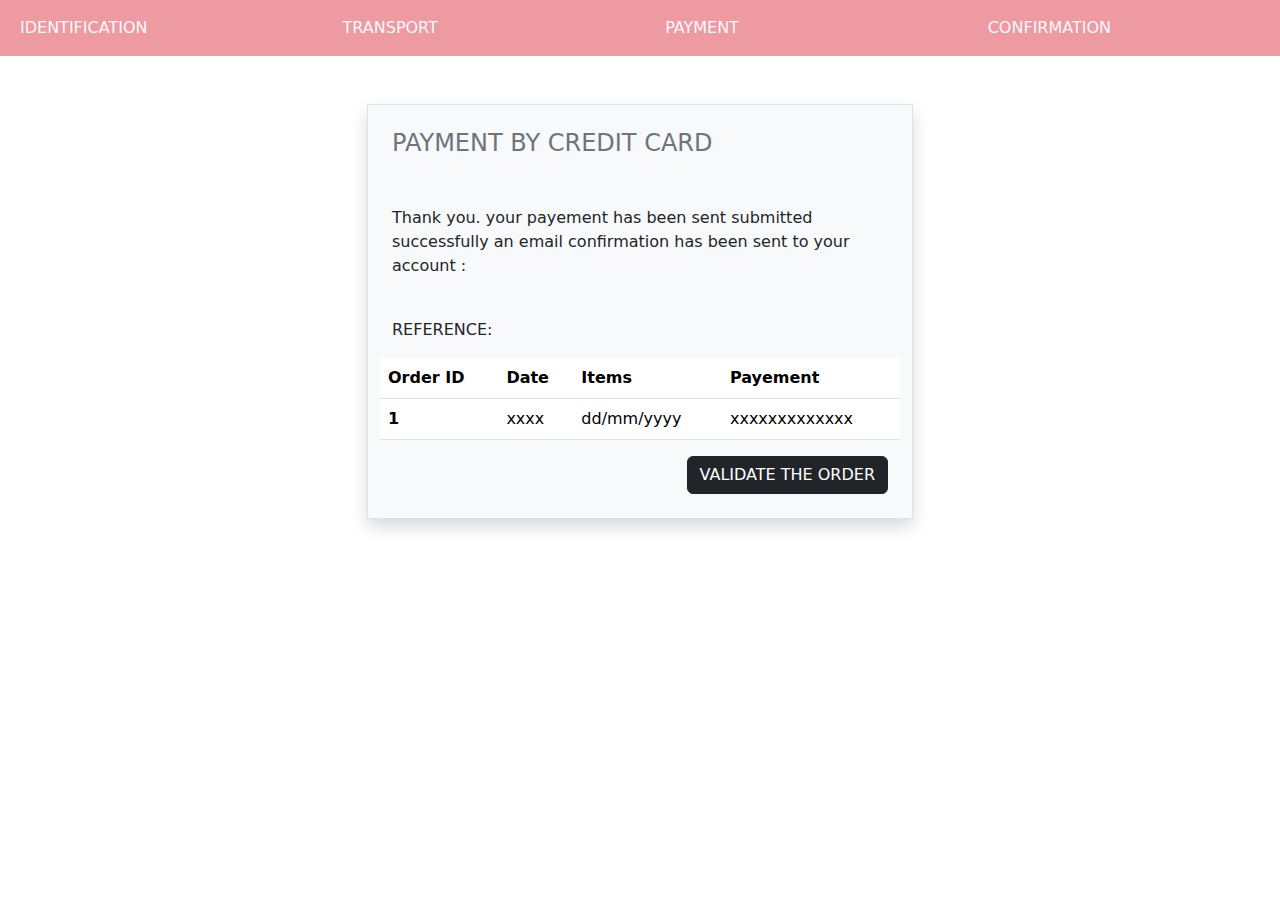
<file: confirmation.html>
<!DOCTYPE html>
<html lang="en">
  <head>
    <meta charset="UTF-8" />
    <meta http-equiv="X-UA-Compatible" content="IE=edge" />
    <meta name="viewport" content="width=device-width, initial-scale=1.0" />
    <link
      rel="stylesheet"
      href="https://cdn.jsdelivr.net/npm/bootstrap@5.2.0/dist/css/bootstrap.min.css"
    />
    <title>PAYMENT</title>
  </head>
  <body>
    <nav class="navbar navbar-expand-lg navbar-light bg-danger bg-opacity-50">
      <div class="container-fluid">
        <!-- <a class="navbar-brand" href="#">Navbar</a> -->
        <button
          class="navbar-toggler"
          type="button"
          data-bs-toggle="collapse"
          data-bs-target="#navbarNav"
          aria-controls="navbarNav"
          aria-expanded="false"
          aria-label="Toggle navigation"
        >
          <span class="navbar-toggler-icon"></span>
        </button>
        <div class="collapse navbar-collapse" id="navbarNav">
          <ul class="navbar-nav">
            <li class="nav-item col-md-8">
              <a class="nav-link link-light" aria-current="page" href="#"
                >IDENTIFICATION</a
              >
            </li>
            <li class="nav-item col-md-8">
              <a class="nav-link link-light" href="#">TRANSPORT</a>
            </li>
            <li class="nav-item col-md-8">
              <a class="nav-link link-light active" href="#">PAYMENT</a>
            </li>
            <li class="nav-item col-md-6">
              <a class="nav-link link-light" href="#">CONFIRMATION</a>
            </li>
          </ul>
        </div>
      </div>
    </nav>




    <div class="container">

        <div class="row">
          <div class="col-md-6 offset-md-3">
            <div class="signup-form">
              <form action="" class="mt-5 border p-4 bg-light shadow">
                <h4 class="mb-5 text-secondary">PAYMENT BY CREDIT CARD</h4>
            <p>Thank you. your payement has been sent submitted successfully 
                an email confirmation has been sent to your account :  </p>
                <p><br>REFERENCE: <br></p>
                <div class="row">
                    
                    <table class="table">
                        <thead>
                          <tr>
                            <th scope="col">Order ID</th>
                            <th scope="col">Date</th>
                            <th scope="col">Items</th>
                            <th scope="col">Payement</th>
                          </tr>
                        </thead>
                        <tbody>
                          <tr>
                            <th scope="row">1</th>
                            <td>xxxx</td>
                            <td>dd/mm/yyyy</td>
                            <td>xxxxxxxxxxxxx</td>
                          </tr>
                          
                        </tbody>
                      </table>
                  
      
               
      
                  
      
                 
      
                  
      
                 
      
                  
      
               
      
                  <div class="col-md-12">
                    <button class="btn btn-dark float-end">VALIDATE THE ORDER</button>
                  </div>
                </div>
              </form>




  </body>
</html>
</file>
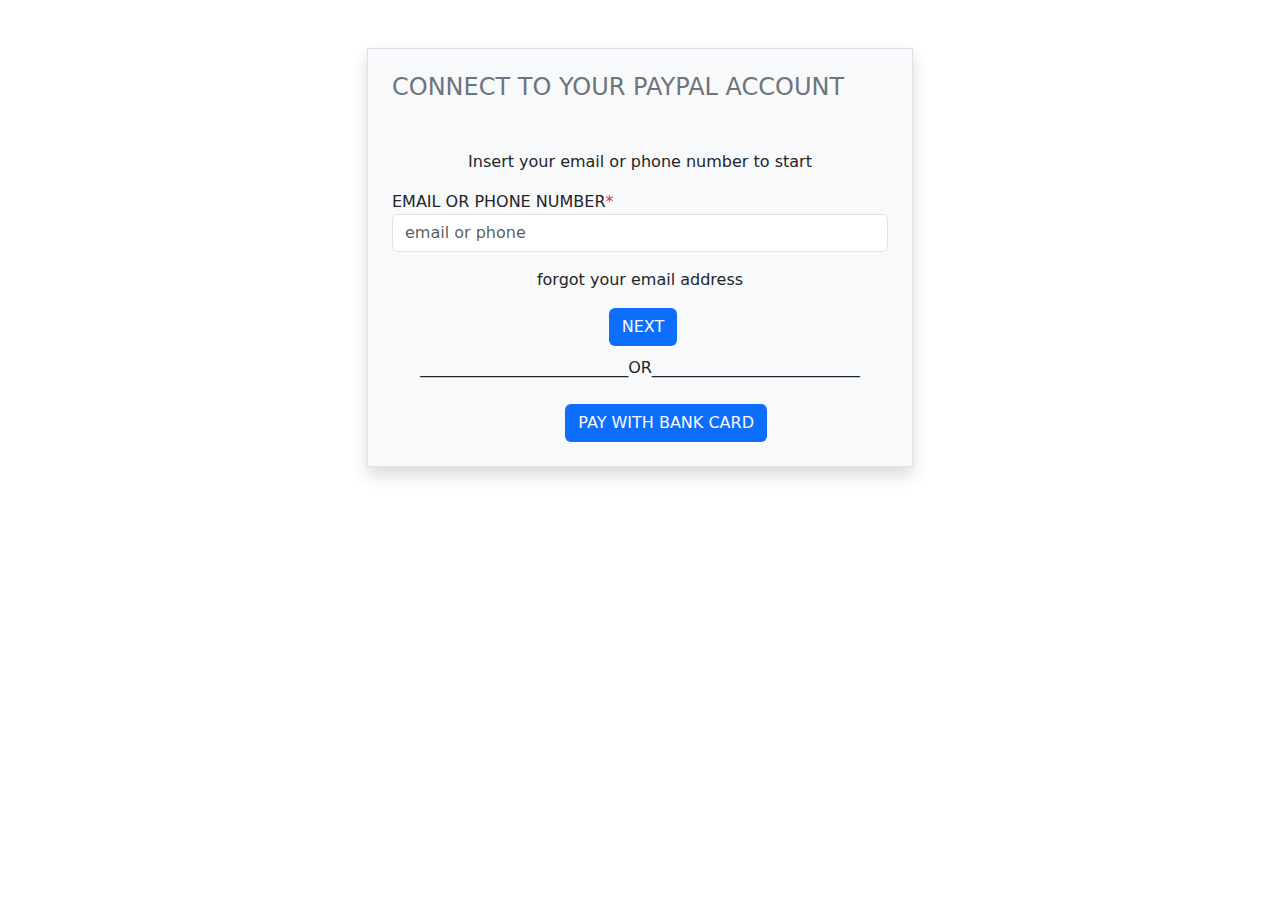
<file: paypal.html>
<!DOCTYPE html>
<html lang="en">
<head>
    <meta charset="UTF-8">
    <meta http-equiv="X-UA-Compatible" content="IE=edge">
    <meta name="viewport" content="width=device-width, initial-scale=1.0">
    <link
      rel="stylesheet"
      href="https://cdn.jsdelivr.net/npm/bootstrap@5.2.0/dist/css/bootstrap.min.css"
    />
    <title>PAYPAL</title>
</head>
<body>
    <div class="container">
        <div class="row">
          <div class="col-md-6 offset-md-3">
            <div class="signup-form">
              <form action="" class="mt-5 border p-4 bg-light shadow">
                <h4 class="mb-5 text-secondary">CONNECT TO YOUR PAYPAL ACCOUNT</h4>
                <p class="text-center">Insert your email or phone number to start</p>
                <div class="row">
                  <div class="mb-3 col-md-12">
                    <label>EMAIL OR PHONE NUMBER<span class="text-danger">*</span></label>
                    <input
                      type="text"
                      name="Ccard"
                      class="form-control"
                      placeholder="email or phone"
                    />
                  </div>
      <br>
                  <p class="text-center">forgot your email address </p>
      
             
      
                  <div class="col-md-6 offset-md-5">
                    <button class="btn bg-primary "><a class="nav-link link-light  " href="#">NEXT</a> </button>

                  </div>
                  <br>
                  <br>
                  <p class="text-center">__________________________OR__________________________</p>
                  <br>
                  <br>
                  <div class="col-md-6 offset-md-4">
                    <button class="btn bg-primary "><a class="nav-link link-light  " href="#">PAY WITH BANK CARD</a> </button>

                  </div>
                </div>
              </form>

                  
</body>
</html>
</file>
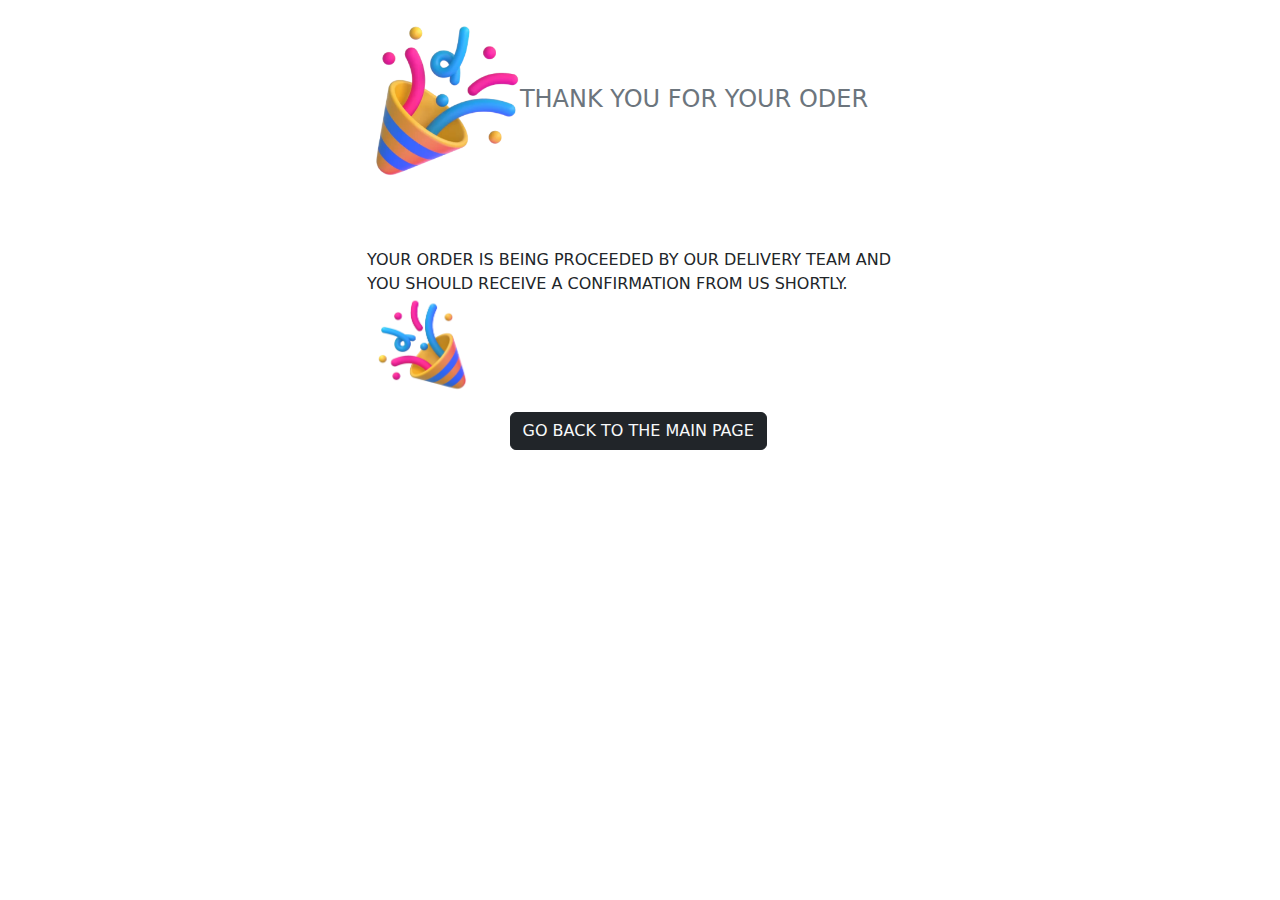
<file: thanks.html>
<!DOCTYPE html>
<html lang="en">
<head>
    <meta charset="UTF-8">
    <meta http-equiv="X-UA-Compatible" content="IE=edge">
    <meta name="viewport" content="width=device-width, initial-scale=1.0">
    <link
      rel="stylesheet"
      href="https://cdn.jsdelivr.net/npm/bootstrap@5.2.0/dist/css/bootstrap.min.css"
    />
    <title>THANK U</title>
</head>
<body>




    <div class="container">

        <div class="row">
          <div class="col-md-6 offset-md-3">
              
            
              
                <h4 class="mb-5 text-secondary"><img src="/images/IMAGE.png" height="200px">THANK YOU FOR YOUR ODER</h4>
            <p>YOUR ORDER  IS BEING PROCEEDED BY OUR DELIVERY TEAM AND YOU SHOULD RECEIVE A CONFIRMATION
                FROM US SHORTLY.
                <img src="/images/IMAGE1.png" height="100px">
            </p>
            
                
                <div class="row">
                    
                    
                  
      
               
      
                  
      
                 
      
                  
      
                 
      
                  
      
               
      
                  <div class="col-md-6 offset-md-3">
                
                <button class="btn btn-dark  "><a class="nav-link link-light active " href="#">GO BACK TO THE MAIN PAGE</a> </button>
                  </div>
                </div>
              







</body>
</html>
</file>
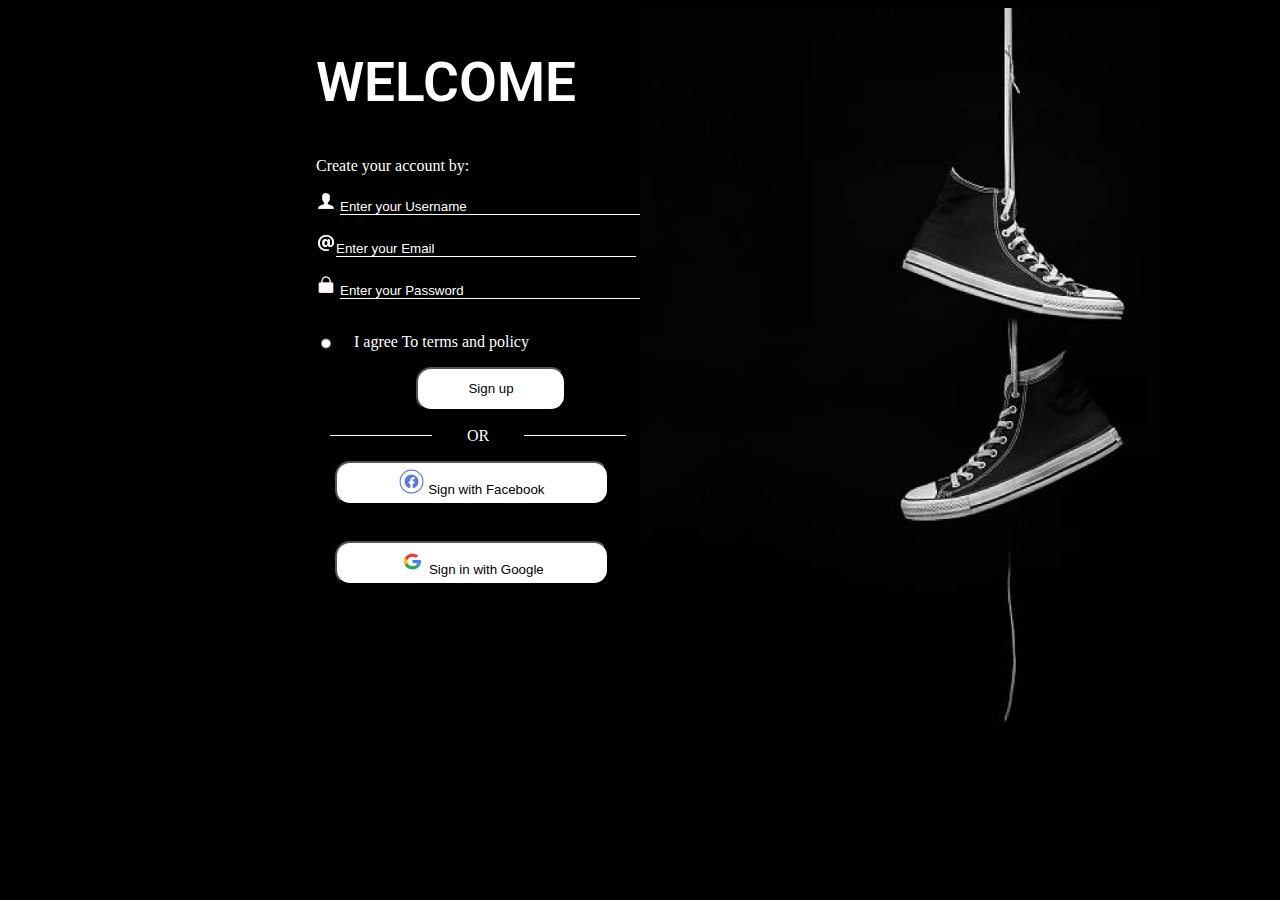
<file: projet de stage/my-part/register.html>
<!DOCTYPE html>
<html lang="en">
<head>
  <meta charset="UTF-8">
  <meta http-equiv="X-UA-Compatible" content="IE=edge">
  <meta name="viewport" content="width=device-width, initial-scale=1.0">
  
  <link rel="stylesheet" href="style.css">
</head>
<body>
<div class="sections">
      <div class="section1">
                <h1>WELCOME</h1>
                <p>Create your account by:</p>
                  <img   height="20px" width="20px"   src="User.png" > <input type="text" value="Enter your Username"><br><br>
                  <img   height="20px" width="20px"   src="sign.png" ><input type="text"   value="Enter your Email"><br><br>
                  <img   height="20px" width="20px"   src="Lock.png" >  <input type="text" value="Enter your Password"><br><br>
                 <div class="radio">
                  <input type="radio">	&nbsp;	&nbsp;	&nbsp;
                  <p>I agree To terms and policy </p>
                 </div>
                  <button type="submit" class="Sign">Sign up</button>
                  <div class="or">
                <hr size="1px" width="100px" color="white">	&nbsp;	&nbsp;	&nbsp;
                  <p>OR</p>	&nbsp;	&nbsp;	&nbsp; <hr size="1px" width="100px" color="white">
                </div>
                <div class="signing">
                <button type="submit"><img style="background-color:white;height: 25px;width:25px;text-align: center;" src="fb.png" alt="" > Sign with Facebook</button>
                <br><br><br>
                <button type="submit"> <img style="background-color:white;height: 25px;width:25px;"src="google.png" alt="">  Sign in with Google</button>
              </div>
       </div>
      <div class="section2">
                  <img style="right:1px ;" src="imag1.png" alt=""width="520px">
      </div>
</div>
</body>
</file>
<file: projet de stage/my-part/style.css>
@import url('https://fonts.googleapis.com/css2?family=Roboto&display=swap');
*{
color: white;
background-color: black;
padding:0px;

}

h1{
font-family: 'Roboto';
font-style: normal;
font-weight: 600;
font-size: 55px;
line-height: 75px;


}

.Sign {
  color: black;
  background-color: white;
  border-radius: 15px;
  width: 150px;;
  height: 44px;
 text-align: center;
 margin-left:100px;
}
.sections{
  display:flex;
  justify-content: flex-end;
}
.section2{
  width:50%;
}
input{
  width: 300PX;
  border: none;
  border-bottom: 1px solid white;
}
.radio{
  display: flex;
  justify-content: flex-start;
}
input[type="radio"]{
  width: 10px;
}
.or{
  display: flex;
  justify-content: space-between;
  align-items: center;
}
.signing button{
  color: black;
  background-color: white;
  border-radius: 15px;
  width: 274px;;
  height: 44px;
  margin-left:19px;
  text-align: center;
}
</file>
